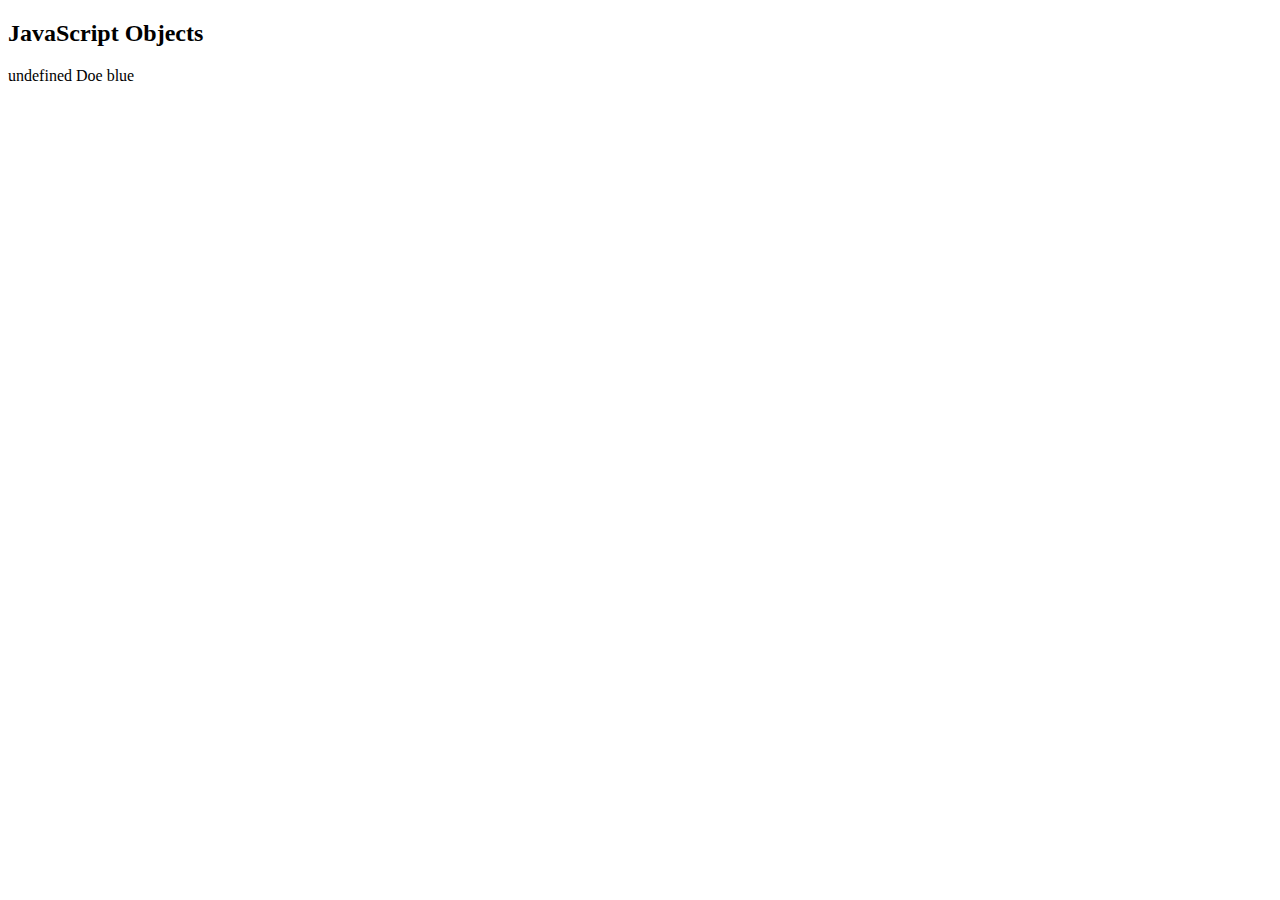
<file: Geriin daalgavar1.html>
<!DOCTYPE html>
<html>
<body>

<h2>JavaScript Objects</h2>

<p id="demo"></p>

<script>

var person = {
  firstName: "John",
  lastName: "Doe",
  age: 50,
  eyeColor: "blue"
};


delete person.age;
document.getElementById("demo").innerHTML =
person.firstname  +  "    " + person.lastName + "    " + person.eyeColor;
</script>

</body>
</html>
</file>
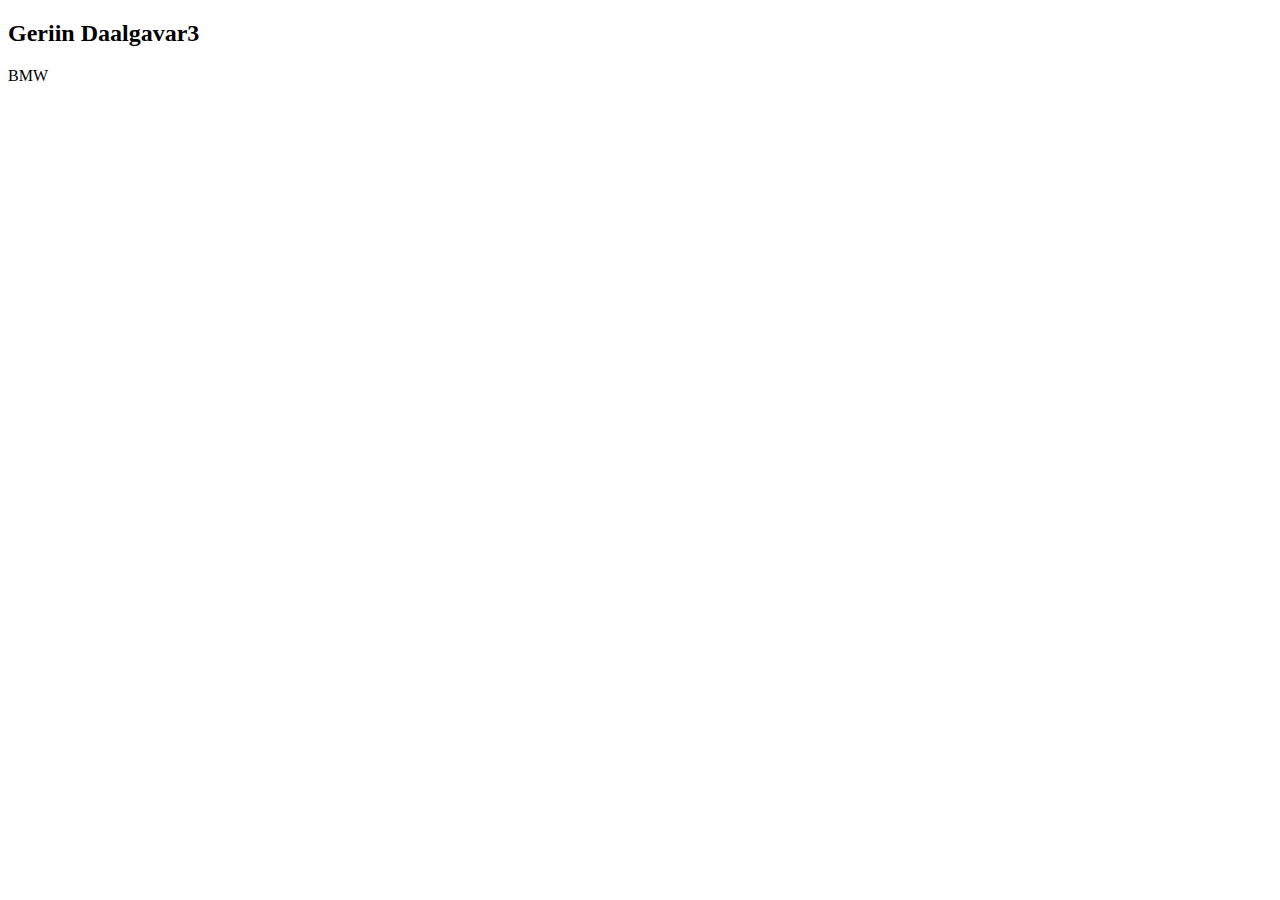
<file: GeriinDaalgavar3.html>
<!DOCTYPE html>
<html>
<body>

<h2>Geriin Daalgavar3</h2>

<p id="demo"></p>

<script>
const cars = [];
cars[0]= "Saab";
cars[1]= "Volvo";
cars[2]= "BMW";
document.getElementById("demo").innerHTML = cars[2];
</script>

</body>
</html>
</file>
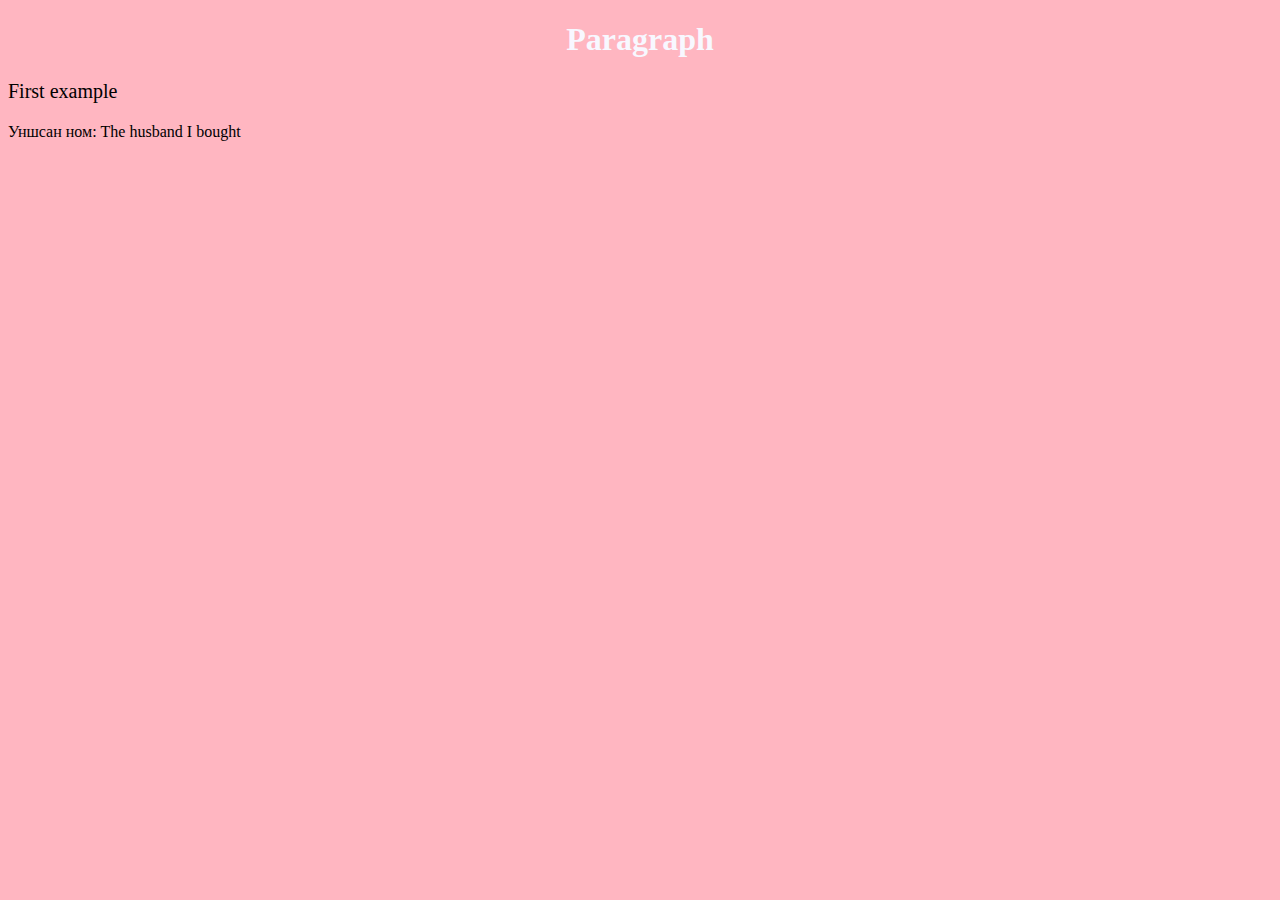
<file: Paragraph.html>
<!DOCTYPE html>
<html>
<head>
<style>
body {
  background-color: lightpink;
}

h1 {
  color: ghostwhite;
  text-align: center;
}

p {
  font-family: verdana;
  font-size: 20px;
}
p
a {
  font-family: verdana;
  font-size: 20px;
}
</style>
</head>
<body>

<h1>Paragraph</h1>
<p>First example</p>
<a>Уншсан ном: The husband I bought</a>

</body>
</html>
</file>
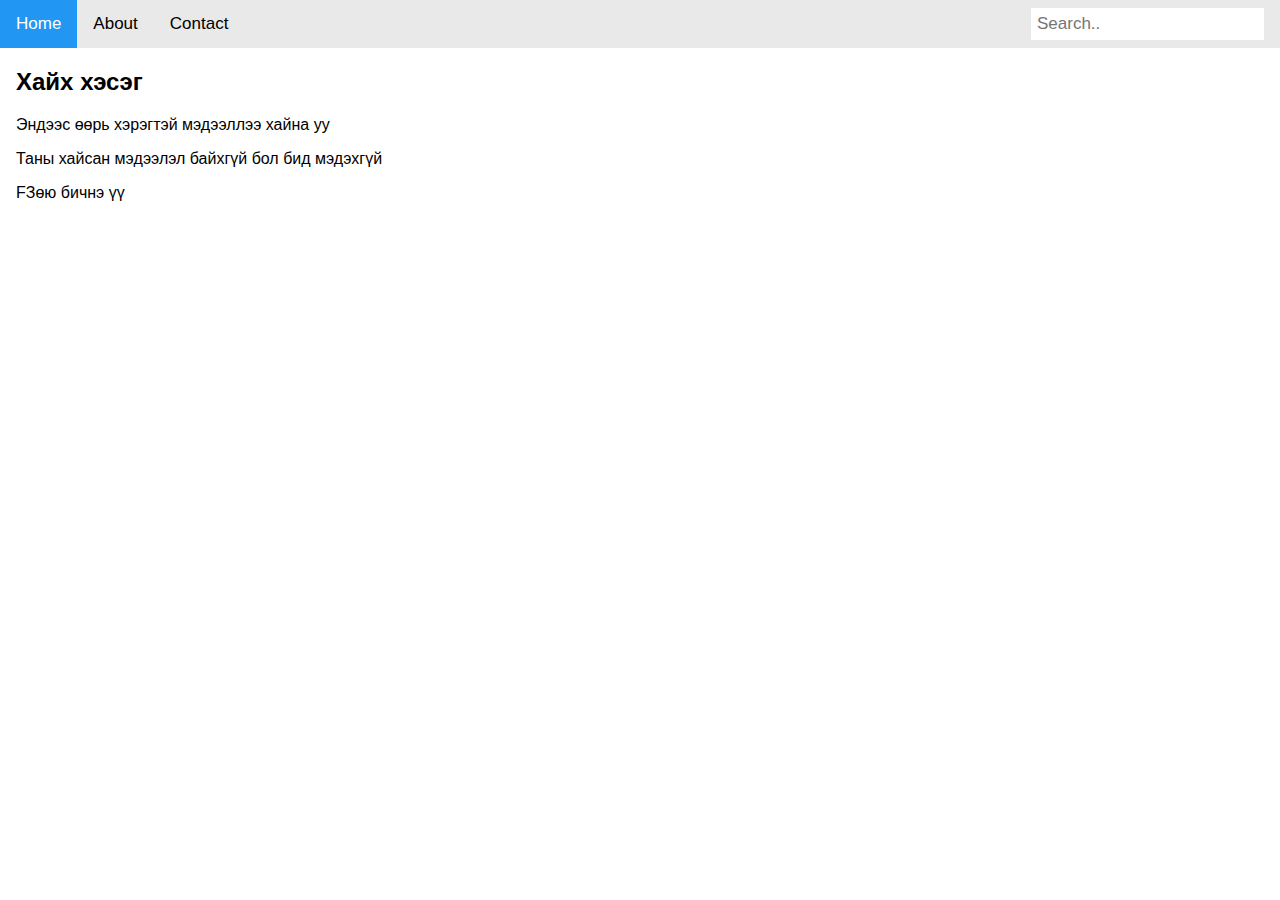
<file: search.html>
<!DOCTYPE html>
<html>
<head>
<meta name="viewport" content="width=device-width, initial-scale=1">
<style>
* {box-sizing: border-box;}

body {
  margin: 0;
  font-family: Arial, Helvetica, sans-serif;
}

.topnav {
  overflow: hidden;
  background-color: #e9e9e9;
}

.topnav a {
  float: left;
  display: block;
  color: black;
  text-align: center;
  padding: 14px 16px;
  text-decoration: none;
  font-size: 17px;
}

.topnav a:hover {
  background-color: #ddd;
  color: black;
}

.topnav a.active {
  background-color: #2196F3;
  color: white;
}

.topnav input[type=text] {
  float: right;
  padding: 6px;
  margin-top: 8px;
  margin-right: 16px;
  border: none;
  font-size: 17px;
}

@media screen and (max-width: 600px) {
  .topnav a, .topnav input[type=text] {
    float: none;
    display: block;
    text-align: left;
    width: 100%;
    margin: 0;
    padding: 14px;
  }
  
  .topnav input[type=text] {
    border: 1px solid #ccc;  
  }
}
</style>
</head>
<body>

<div class="topnav">
  <a class="active" href="#home">Home</a>
  <a href="#about">About</a>
  <a href="#contact">Contact</a>
  <input type="text" placeholder="Search..">
</div>

<div style="padding-left:16px">
  <h2>Хайх хэсэг</h2>
  <p>Эндээс өөрь хэрэгтэй мэдээллээ хайна уу</p>
  <p>Таны хайсан мэдээлэл байхгүй бол бид мэдэхгүй</p>
  <p>FЗөю бичнэ үү</p>
</div>

</body>
</html>
</file>
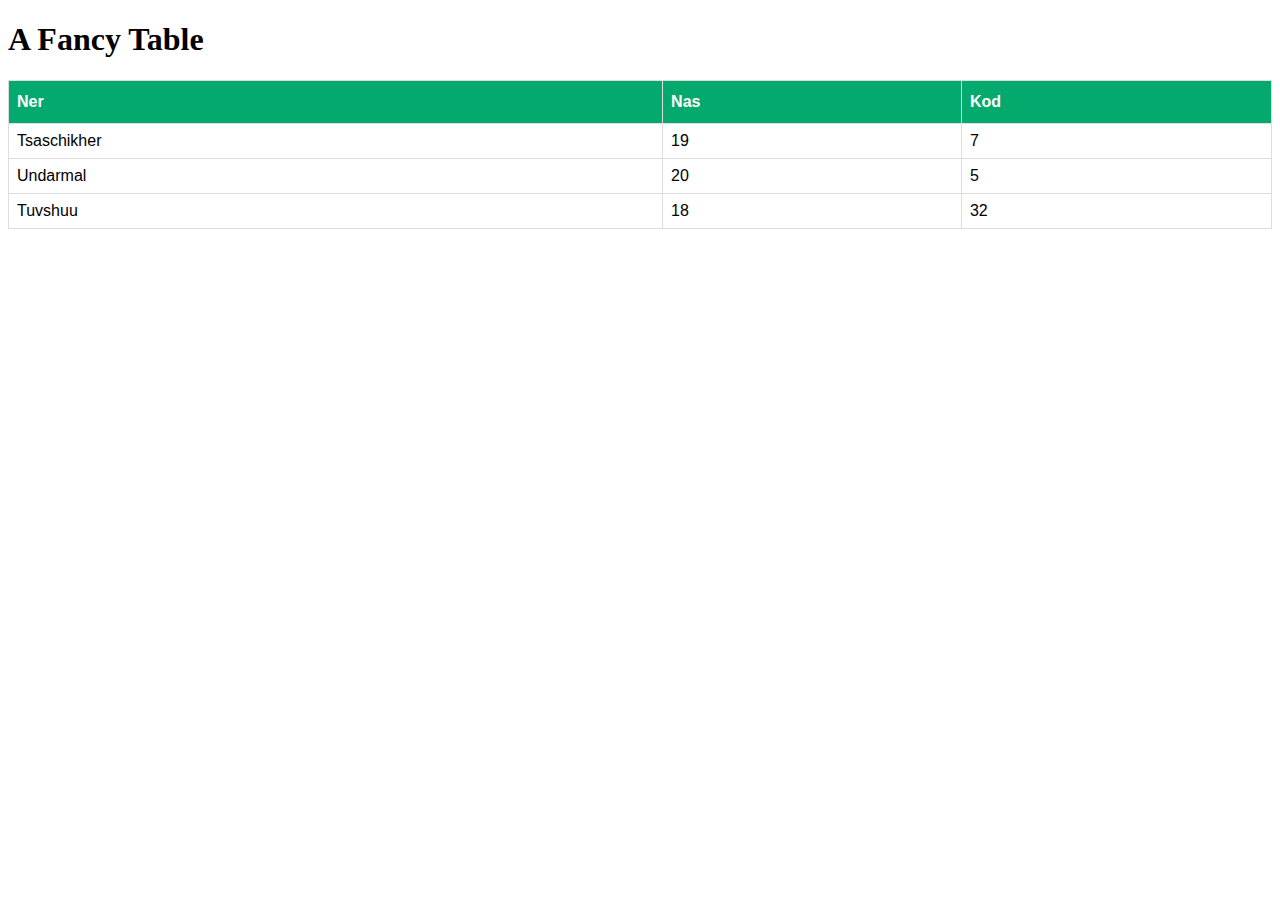
<file: table.html>
<!DOCTYPE html>
<html>
<head>
<style>
#customers {
  font-family: Arial, Helvetica, sans-serif;
  border-collapse: collapse;
  width: 100%;
}

#customers td, #customers th {
  border: 1px solid #ddd;
  padding: 8px;
}

#customers tr:nth-child(even){background-color: ligthblue;}

#customers tr:hover {background-color: #ddd;}

#customers th {
  padding-top: 12px;
  padding-bottom: 12px;
  text-align: left;
  background-color: #04AA6D;
  color: white;
}
</style>
</head>
<body>

<h1>A Fancy Table</h1>

<table id="customers">
  <tr>
    <th>Ner</th>
    <th>Nas</th>
    <th>Kod</th>
  </tr>
  <tr>
    <td>Tsaschikher</td>
    <td>19</td>
    <td>7</td>
  </tr>
  <tr>
    <td>Undarmal</td>
    <td>20</td>
    <td>5</td>
  </tr>
  <tr>
    <td>Tuvshuu</td>
    <td>18</td>
    <td>32</td>
  </tr>
</table>

</body>
</html>
</file>
